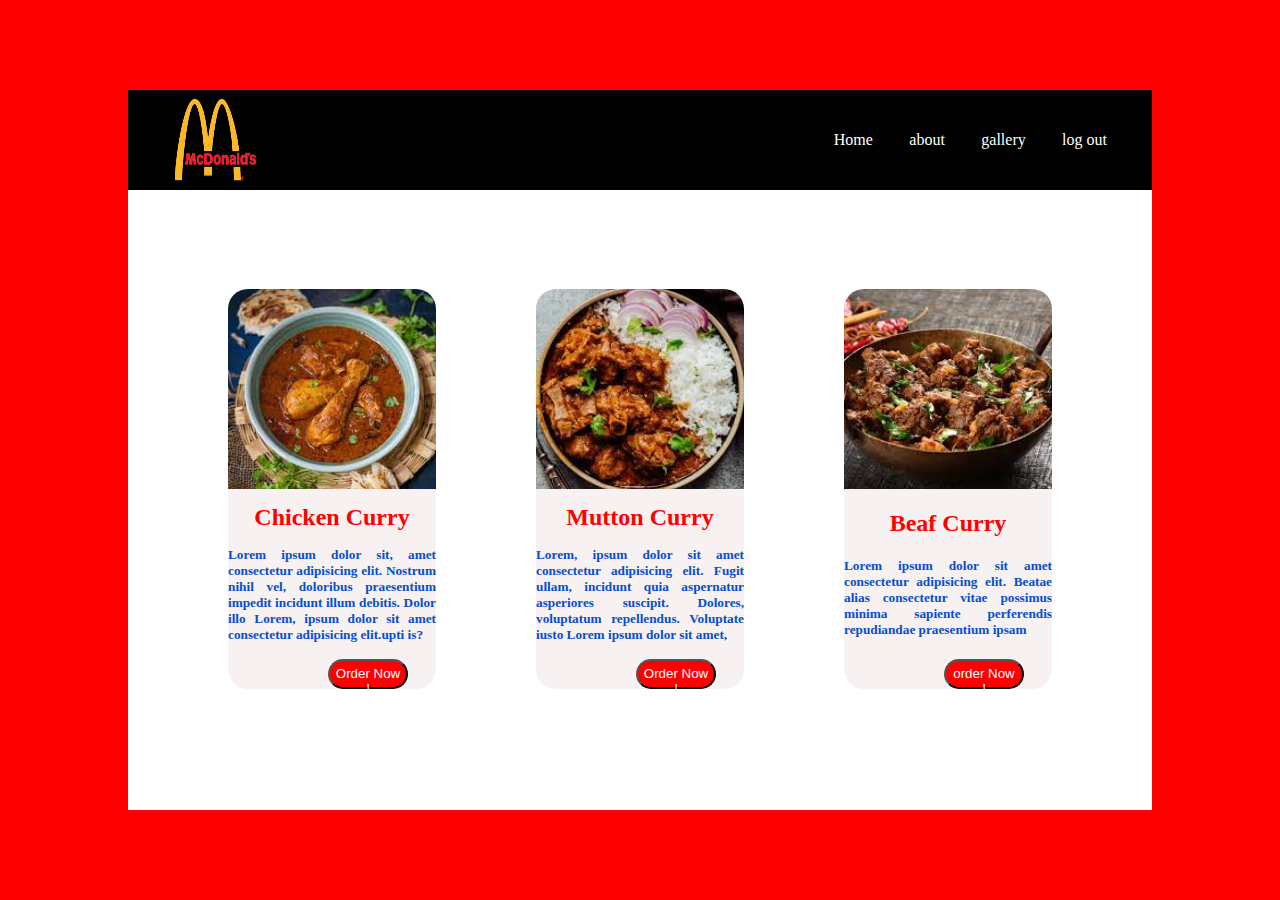
<file: index.html>
<!DOCTYPE html>
<html lang="en">
<head>
    <meta charset="UTF-8">
    <meta name="viewport" content="width=device-width, initial-scale=1.0">
    <title>Document</title>
    <link rel="stylesheet" href="./assets/css/home.css">
    <link rel="stylesheet" href="https://cdnjs.cloudflare.com/ajax/libs/font-awesome/6.5.2/css/all.min.css" integrity="sha512-SnH5WK+bZxgPHs44uWIX+LLJAJ9/2PkPKZ5QiAj6Ta86w+fsb2TkcmfRyVX3pBnMFcV7oQPJkl9QevSCWr3W6A==" crossorigin="anonymous" referrerpolicy="no-referrer" />
</head>
<body>
    <div class="container">

        <div class="head">
    
            <img src="./assets/images/1.png" alt="">
    <ul>
<a href="./index.html"><li><i class="fa-solid fa-house"></i> Home</li></a>
<a href="./pages/about.html"><li><i class="fa-solid fa-user"></i> about</li></a>
<a href="./pages/gallery.html"><li><i class="fa-solid fa-image"></i> gallery</li></a>
<a href="./pages/logout.html"><li><i class="fa-solid fa-right-from-bracket"></i> log out</li></a>

 
    </ul>
        </div>
        <div class="content">
           <div class="product">
            <img src="./assets/images/10.jpeg" alt="">
            <h2> Chicken Curry</h2>
            <h5>Lorem ipsum dolor sit, amet consectetur adipisicing elit. Nostrum nihil vel, doloribus praesentium impedit incidunt illum debitis. Dolor illo Lorem, ipsum dolor sit amet consectetur adipisicing elit.upti is?</h5> 
            <button> Order Now !</button>
         </div> 
         <div class="product">
            <img src="./assets/images/11.jpeg" alt="">
            <h2> Mutton Curry</h2>
            <h5>Lorem, ipsum dolor sit amet consectetur adipisicing elit. Fugit ullam, incidunt quia aspernatur asperiores suscipit. Dolores, voluptatum repellendus. Voluptate iusto Lorem ipsum dolor sit amet,  </h5>
        <button> Order Now !</button>
        </div>
        <div class="product">
        <img src="./assets/images/12.jpeg" alt="">
        <h2> Beaf Curry </h2>
        <h5> Lorem ipsum dolor sit amet consectetur adipisicing elit. Beatae alias consectetur vitae possimus minima sapiente perferendis repudiandae praesentium ipsam </h5>
        <button>order Now !</button>
    </div>

        </div>
</file>
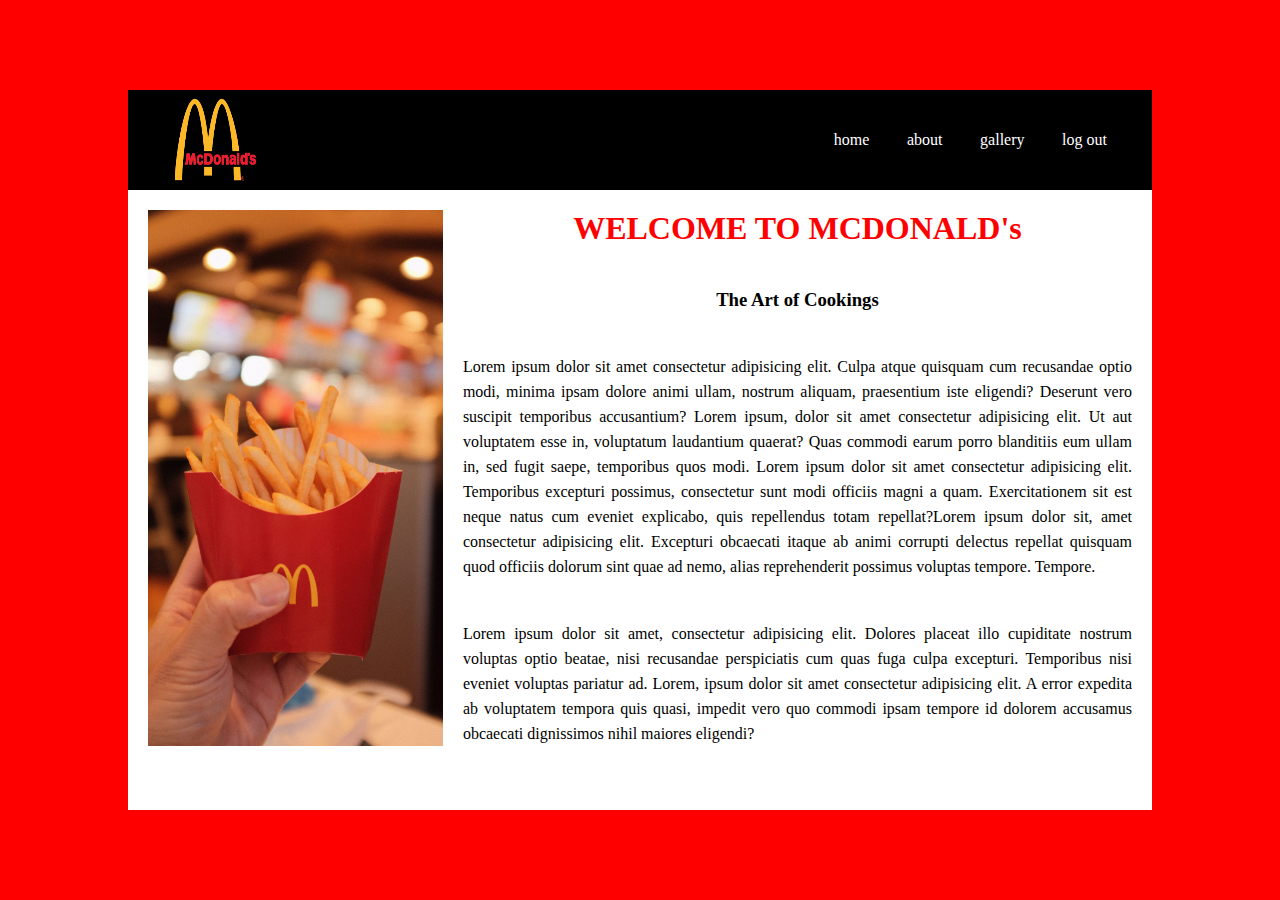
<file: pages/about.html>
<!DOCTYPE html>
<html lang="en">
<head>
    <meta charset="UTF-8">
    <meta name="viewport" content="width=device-width, initial-scale=1.0">
    <title>Document</title>
    <link rel="stylesheet" href="../assets/css/about.css">
    <link rel="stylesheet" href="https://cdnjs.cloudflare.com/ajax/libs/font-awesome/6.5.2/css/all.min.css" integrity="sha512-SnH5WK+bZxgPHs44uWIX+LLJAJ9/2PkPKZ5QiAj6Ta86w+fsb2TkcmfRyVX3pBnMFcV7oQPJkl9QevSCWr3W6A==" crossorigin="anonymous" referrerpolicy="no-referrer" />
</head>
<body>
    <div class="container">

        <div class="head">
    
            <img src="../assets/images/1.png" alt="">
    <ul>

        <a href="../index.html"><li><i class="fa-solid fa-house"></i> home</li></a> 
<a href="../pages/about.html"><li><i class="fa-solid fa-user"></i> about</li></a> 
<a href="../pages/gallery.html"><li><i class="fa-solid fa-image"></i> gallery</li></a> 
<a href="../pages/logout.html"><li><i class="fa-solid fa-right-from-bracket"></i> log out</li></a>


    </ul>
        </div>

<div class="content">
    <div class="banner">
<img src="../assets/images/2.jpg" alt="">
    </div>
<div class="info">
    <h1>WELCOME TO MCDONALD's</h1>
    <h3>The Art of Cookings</h3>
    <p>Lorem ipsum dolor sit amet consectetur adipisicing elit. Culpa atque quisquam cum recusandae optio modi, minima ipsam dolore animi ullam, nostrum aliquam, praesentium iste eligendi? Deserunt vero suscipit temporibus accusantium? Lorem ipsum, dolor sit amet consectetur adipisicing elit. Ut aut voluptatem esse in, voluptatum laudantium quaerat? Quas commodi earum porro blanditiis eum ullam in, sed fugit saepe, temporibus quos modi. Lorem ipsum dolor sit amet consectetur adipisicing elit. Temporibus excepturi possimus, consectetur sunt modi officiis magni a quam. Exercitationem sit est neque natus cum eveniet explicabo, quis repellendus totam repellat?Lorem ipsum dolor sit, amet consectetur adipisicing elit. Excepturi obcaecati itaque ab animi corrupti delectus repellat quisquam quod officiis dolorum sint quae ad nemo, alias reprehenderit possimus voluptas tempore. Tempore.</p>
<p>Lorem ipsum dolor sit amet, consectetur adipisicing elit. Dolores placeat illo cupiditate nostrum voluptas optio beatae, nisi recusandae perspiciatis cum quas fuga culpa excepturi. Temporibus nisi eveniet voluptas pariatur ad. Lorem, ipsum dolor sit amet consectetur adipisicing elit. A error expedita ab voluptatem tempora quis quasi, impedit vero quo commodi ipsam tempore id dolorem accusamus obcaecati dignissimos nihil maiores eligendi?</p>
</div>




</div>















    
    </div>
</body>
</html>
</file>
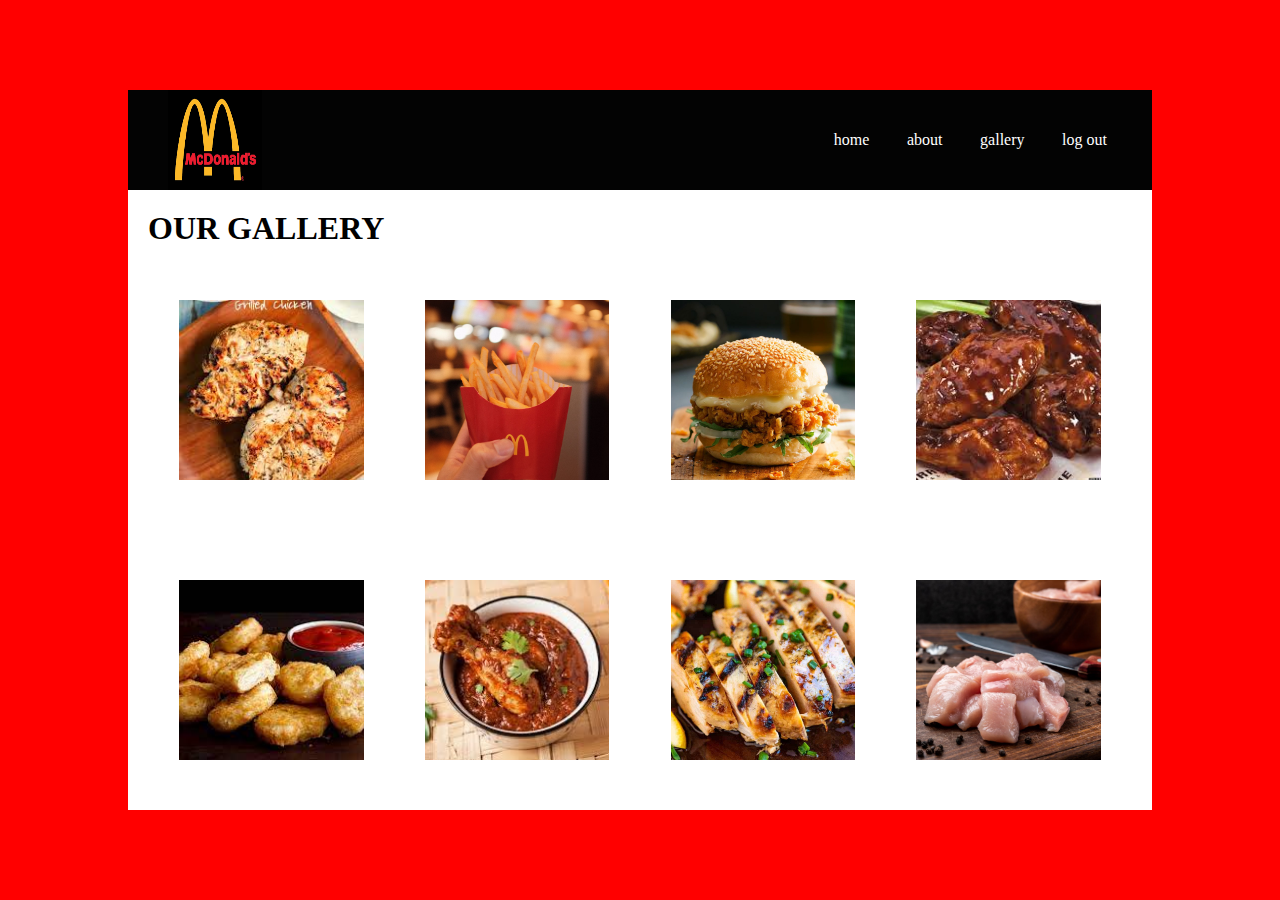
<file: pages/gallery.html>
<!DOCTYPE html>
<html lang="en">

<head>
    <meta charset="UTF-8">
    <meta name="viewport" content="width=device-width, initial-scale=1.0">
    <title>Document</title>
    <link rel="stylesheet" href="../assets/css/gallery.css">
    <link rel="stylesheet" href="https://cdnjs.cloudflare.com/ajax/libs/font-awesome/6.5.2/css/all.min.css" integrity="sha512-SnH5WK+bZxgPHs44uWIX+LLJAJ9/2PkPKZ5QiAj6Ta86w+fsb2TkcmfRyVX3pBnMFcV7oQPJkl9QevSCWr3W6A==" crossorigin="anonymous" referrerpolicy="no-referrer" />
</head>

<body>


<div class="container">

    <div class="head">

        <img src="../assets/images/1.png"">
        <ul>
 <a href="../index.html"><li><i class="fa-solid fa-house"></i> home</li></a> 
 <a href="../pages/about.html"><li><i class="fa-solid fa-user"></i> about</li></a>
 <a href="../pages/gallery.html"><li><i class="fa-solid fa-image"></i> gallery</li></a> 
 <a href="../pages/logout.html"><li><i class="fa-solid fa-right-from-bracket"></i> log out</li></a>
 
 
        </ul>
    </div>
    <div class="gallery">
        <h1>OUR GALLERY</h1>
    </div>
    <div class="products">
        <div class="item"> <img src="../assets/images/4.jpg" alt=""></div>
        <div class="item"><img src="../assets/images/2.jpg" alt=""></div>
        <div class="item"><img src="../assets/images/3.jpg" alt=""></div>
        <div class="item">  <img src="../assets/images/5.jpg" alt=""></div>
        <div class="item"><img src="../assets/images/6.jpg" alt=""></div>
        <div class="item"> <img src="../assets/images/7.jpg" alt=""></div> 
        <div class="item"><img src="../assets/images/8.jpg" alt=""></div>
        <div class="item"><img src="../assets/images/9.jpg" alt=""></div>
        





    </div>
</file>
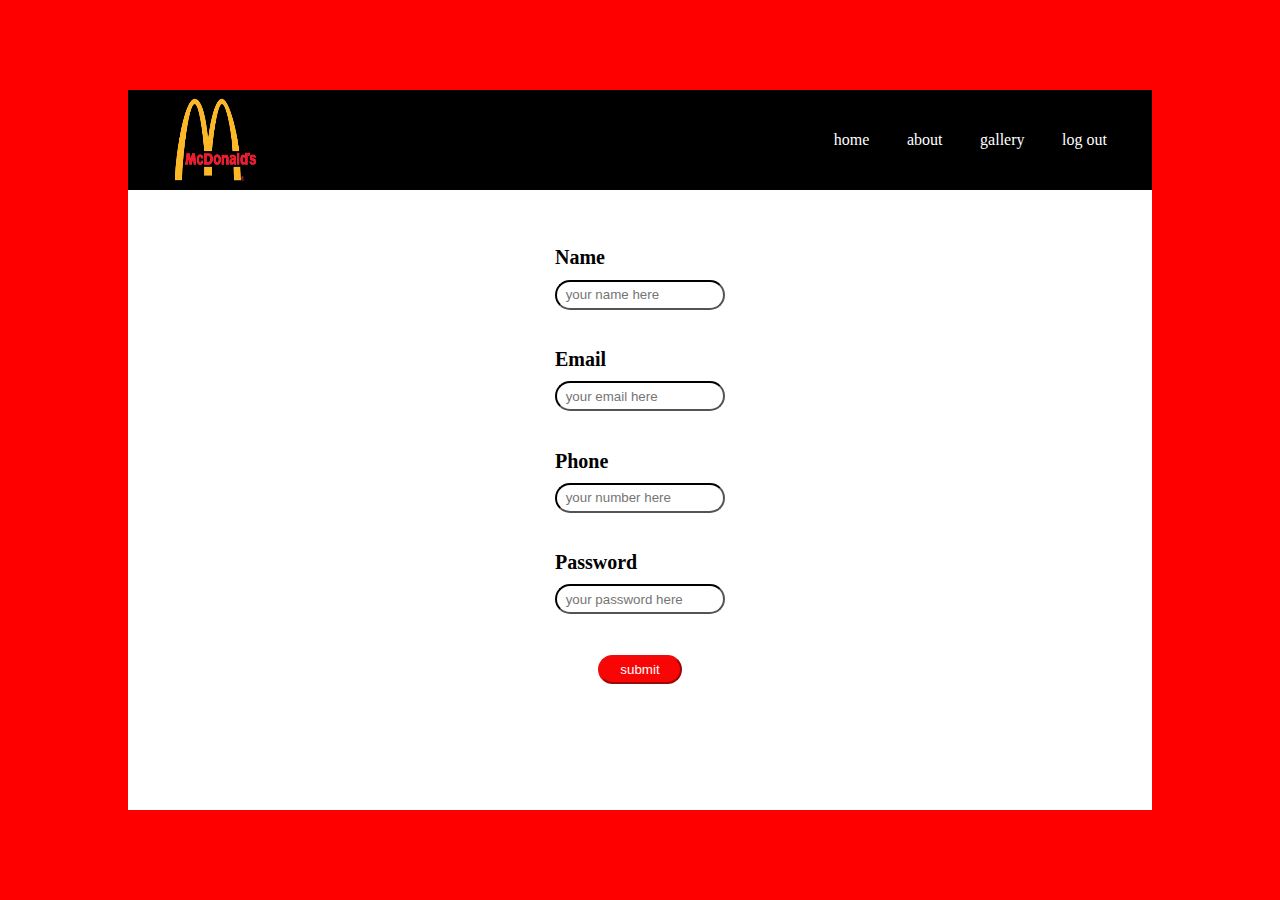
<file: pages/logout.html>
<!DOCTYPE html>
<html lang="en">

<head>
    <meta charset="UTF-8">
    <meta name="viewport" content="width=device-width, initial-scale=1.0">
    <title>Document</title>
    <link rel="stylesheet" href="../assets/css/mc.css">
    <link rel="stylesheet" href="https://cdnjs.cloudflare.com/ajax/libs/font-awesome/6.5.2/css/all.min.css" integrity="sha512-SnH5WK+bZxgPHs44uWIX+LLJAJ9/2PkPKZ5QiAj6Ta86w+fsb2TkcmfRyVX3pBnMFcV7oQPJkl9QevSCWr3W6A==" crossorigin="anonymous" referrerpolicy="no-referrer" />
</head>

<body>


<div class="container">

    <div class="head">

        <img src="../assets/images/1.png" alt="">
        <ul>
           <a href="../index.html"><li><i class="fa-solid fa-house"></i> home</li></a>
           <a href="../pages/about.html"> <li><i class="fa-solid fa-user"></i> about</li></a> 
           <a href="../pages/gallery.html"> <li><i class="fa-solid fa-image"></i> gallery</li></a> 
           <a href="../pages/home.html"> <li><i class="fa-solid fa-right-from-bracket"></i> log out</li></a>
           
          
        </ul>
    </div>


    <div class="content">
<br><br>
        <h1>Name</h1>
        <input type="text" placeholder=" your name here">
 <br>
        <h1> Email </h1>
        <input type="text" placeholder=" your email here">
<br>
        <h1> Phone </h1>
        <input type="text" placeholder=" your number here">
<br>
        <h1> Password </h1>
        <input type="text" placeholder=" your password here">

        <button>submit</button>

    </div>


</div>


</body>

</html>
</file>
<file: assets/css/home.css>
*{
    padding: 0;
    margin: 0;
    
    box-sizing: border-box;
}

a{
    text-decoration: none;
    color: white;
}
body{
    background-color: red ;
    height: 100vh;
    width: 100vw;
    /* overflow-x: hidden/ */
    display: flex;
    align-items: center;
    justify-content: center;
}
.container{
    height: 80%;
    width: 80%;
    background-color: white;
}

.head{
    height: 100px;
    width: 100%;
    background-color: black;
    display: flex;
    justify-content: space-between;
    align-items: center;
color: white;
padding: 0 40px;
}
.head img{
    height: 100px;
    width: 10%;
    }
    ul{
        height: 100px;
        width: 30%;
        display: flex;
        justify-content: space-between;
        align-items: center;
        list-style: none;
    }
    .content{
        height: 83%;
        width: 100%;
        background-color: white;
        display: flex;
        justify-content: space-between;
        align-items: center;
        padding: 60px 50px;
        color: red;
    
    }
    .content h1{
        text-align: center;
    }
    .content h5{
        color: rgb(5, 79, 206);
        text-align: justify;
        transition: 1s;
    }
.product{
    height: 400px;
    width: 25%;
    background-color: rgb(248, 241, 241);
    text-align: center;
    border-radius: 20px;
    margin: 20px 50px;
    overflow: hidden;
    display: flex;
    flex-direction:column ;
    justify-content: space-between;
}.product img{
    height: 50%;
    width: 100%;
    object-fit: cover;
}
.product button{
    height: 30px;
    width: 80px; 
    background-color:red;
    color: white;
    border-radius: 16px;
    align-items: center;
    padding: 5px;
    margin: 0px 100px;
}


.product:hover{
    background-color: rgb(104, 251, 251);
    /* color: rgb(165, 11, 11); */
}
.product:hover h5{
    /* background-color: aqua; */
    color: rgb(0, 54, 27);
}
.head ul li {
    padding: 5px;
border-radius: 5px;
transition: 0.3s;
}
.head li:hover {
    color: rgb(53, 16, 183);
background-color: antiquewhite;
}

button:hover{
    background-color: black;
    color: red;
}
</file>
<file: assets/css/about.css>
*{
    padding: 0;
    margin: 0;
    box-sizing: border-box;
}
body{
    background-color: red;
    height: 100vh;
    width: 100vw;
    overflow-x: hidden;
    display: flex;
    align-items: center;
    justify-content: center;
}
.container{
    height: 80%;
    width: 80%;
    background-color: white;
}

.head{
    height: 100px;
    width: 100%;
    background-color: black;
    display: flex;
    justify-content: space-between;
    align-items: center;
color: white;
padding: 0 40px;
}
.head img{
    height: 100px;
    width: 10%;
    }
    ul{
        height: 100px;
        width: 30%;
        display: flex;
        justify-content: space-between;
        align-items: center;
        list-style: none;
    }
a{
    text-decoration: none;
    color: white;
}


.content{
    height: 80%;
    width: 100%;
    display: flex;
justify-content: space-between;
/* background-color: maroon; */
padding: 20px;
}
.banner{
    height: 100%;
    width: 30%;
}
.banner img{
    height: 100%;
    width: 100%;
    object-fit: cover;
    /* margin: 50px 50px; */
}
.info{
    height: 100%;
    width: 68%;
    /* background-color: rgb(150, 17, 17); */
    text-align: justify;
    display: flex;
    flex-direction: column;
    justify-content: space-between;
/* margin: 17px 90px ; */
}
.info h1{
    text-align: center;
    color: red;
}
.info h3{
    text-align: center;
}
.info p{
    line-height: 25px;
}
.head ul li{
    padding: 5px;
border-radius: 5px;
transition: 0.3s;}

.head li:hover {
    color: rgb(53, 16, 183);
background-color: antiquewhite;
}
.banner img:hover{
    background-color: rgb(126, 98, 161);
    padding: 5px;
}
</file>
<file: assets/css/gallery.css>
*{
    padding: 0;
    margin: 0;
    box-sizing: border-box;
}

body{
    background-color: red;
    height: 100vh;
    width: 100vw;
    overflow-x: hidden;
    display: flex;
    align-items: center;
    justify-content: center;
}
.container{
    height: 80%;
    width: 80%;
    background-color: white;
    display: flex;
    flex-direction: column;
    align-items: center;
}

.head{
    height: 100px;
    width: 100%;
    background-color: rgb(3, 3, 3);
    display: flex;
    justify-content: space-between;
    align-items: center;
color: white;
padding: 0 40px;

}
.head img{
height: 100px;
width: 10%;
}
ul{
    height: 100px;
    width: 30%;
    display: flex;
    justify-content: space-between;
    align-items: center;
    list-style: none;
}
a{
    color: white;
    text-decoration: none;
}
.gallery{
    height: 60px;
    width: 100%;
    background-color:white;
    display: flex;
    padding: 20px 20px;
}
.products{
    height: 80%;
    width: 90%;
    /* background-color: aqua; */
    display: grid;
    grid-template-columns: repeat(4,20%);
    justify-content: space-between;
    align-items: center;
    
}

.item{
    height:180px;
    width: 100%;
    /* background-color: white; */
    transition: 0.3s;

    
}
.item img{
    height: 100%;
    width: 100%;
    object-fit: cover;
    transition: 0.3s;

    
}
.item :hover{
    background-color: rgb(255, 0, 0);
    padding: 8px;
}
.head ul li{
    padding: 5px;
border-radius: 5px;
transition: 0.3s;}

.head li:hover {
    color: rgb(53, 16, 183);
background-color: antiquewhite;
}
</file>
<file: assets/css/mc.css>
*{
    padding: 0;
    margin: 0;
    box-sizing: border-box;
}
a{
    text-decoration: none;
    color: white;
}
body{
    background-color: red;
    height: 100vh;
    width: 100vw;
    overflow-x: hidden;
    display: flex;
    align-items: center;
    justify-content: center;
}
.container{
    height: 80%;
    width: 80%;
    background-color: white;
}

.head{
    height: 100px;
    width: 100%;
    background-color: black;
    display: flex;
    justify-content: space-between;
    align-items: center;
color: white;
padding: 0 40px;

}
.head img{
height: 100px;
width: 10%;
}
ul{
    height: 100px;
    width: 30%;
    display: flex;
    justify-content: space-between;
    align-items: center;
    list-style: none;

}
.content{
    background-color: white;
    height: 70%;
    width: 100%;
    display: flex;
    flex-direction: column;
    justify-content: space-evenly;
    align-items: center;

}

.content h1{
    font-size: 20px;
    /* background-color: orangered; */
    width: 170px;
}
.content input{
    border-radius: 20px;
    height: 30px;
    width: 170px;
    padding-left: 5px;
    color: red;
    border-color: black;
}
.content button{
    color: rgb(253, 252, 252);
    background-color: rgb(248, 6, 6);
    padding: 5px 20px;
    border-radius: 15px;
    border-color: rgb(238, 13, 13);
    margin-top: 30px;
}
.head ul li{
    padding: 5px;
border-radius: 5px;
transition: 0.3s;}

.head li:hover{
    color: rgb(53, 16, 183);
background-color: antiquewhite;
}
</file>
